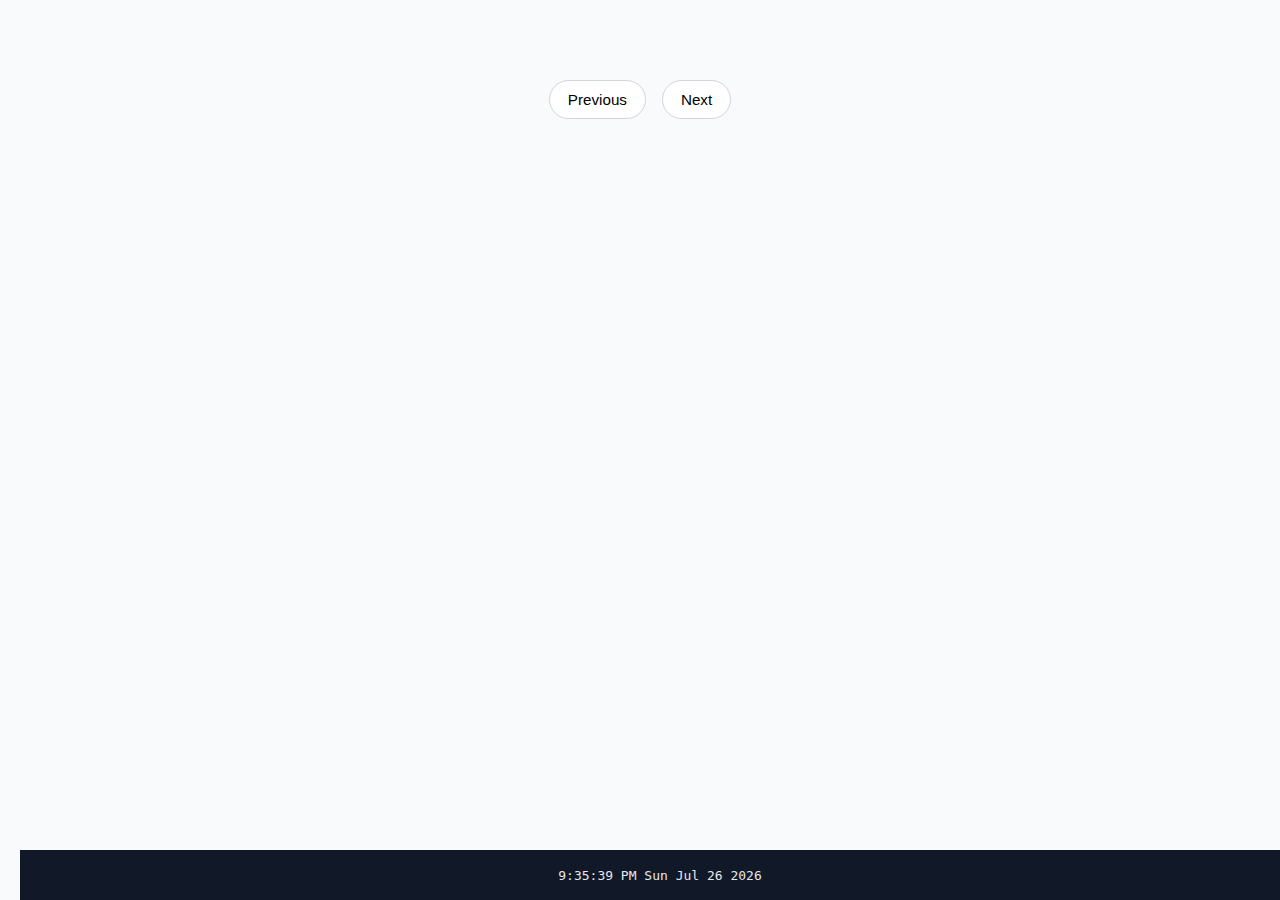
<file: index.html>
<!DOCTYPE html>
<html lang="en">
<head>
  <meta charset="UTF-8">
  <meta name="viewport" content="width=device-width, initial-scale=1.0">
  <title>Rick & Morty Characters</title>
  <link rel="stylesheet" href="css/style.css">
</head>
<body>
  <main>
    <section id="character-grid"></section>
    <div class="pagination">
      <button id="prev-btn">Previous</button>
      <button id="next-btn">Next</button>
    </div>
  </main>
  <footer>
    <div id="clock" class="footer-clock"></div>
  </footer>
  <script src="scripts/main.js"></script>
</body>
</html>
</file>
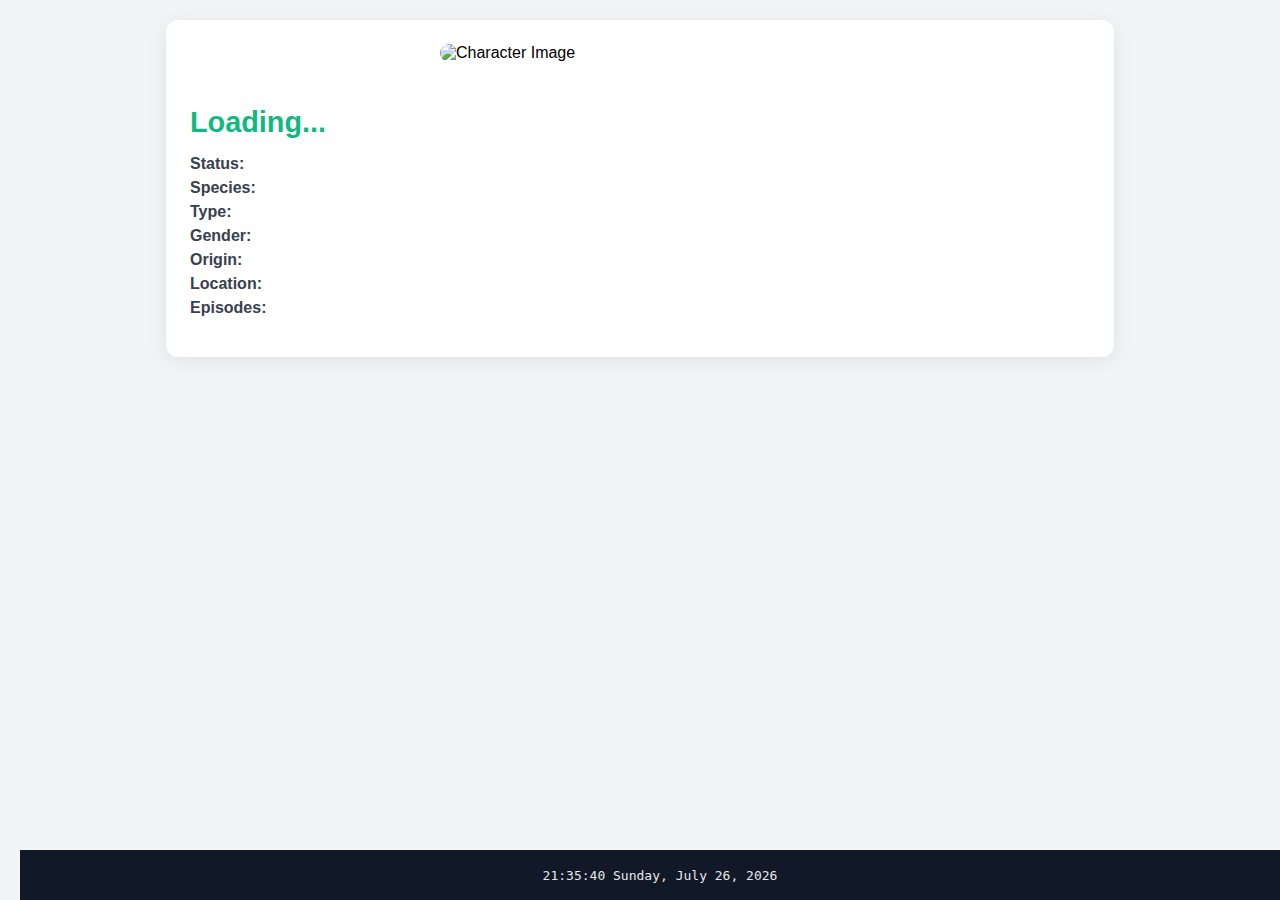
<file: character.html>
<!DOCTYPE html>
<html lang="en">
<head>
  <meta charset="UTF-8">
  <meta name="viewport" content="width=device-width, initial-scale=1.0">
  <title>Character Details</title>
  <link rel="stylesheet" href="css/charactre.css">
</head>
<body>
  <main class="container">
    <section class="character-card">
      <img id="characterImage" class="character-image" alt="Character Image">
      <div class="character-info">
        <h2 id="characterName">Loading...</h2>
        <p><strong>Status:</strong> <span id="characterStatus"></span></p>
        <p><strong>Species:</strong> <span id="characterSpecies"></span></p>
        <p><strong>Type:</strong> <span id="characterType"></span></p>
        <p><strong>Gender:</strong> <span id="characterGender"></span></p>
        <p><strong>Origin:</strong> <span id="characterOrigin"></span></p>
        <p><strong>Location:</strong> <span id="characterLocation"></span></p>
        <p><strong>Episodes:</strong></p>
        <ul id="episodeList"></ul>
      </div>
    </section>
  </main>
  <footer>
    <div id="footerClock" class="footer-clock"></div>
  </footer>
  <script src="scripts/datail.js"></script>
</body>
</html>
</file>
<file: css/style.css>
/* style.css */
* {
  margin: 0;
  padding: 0;
  box-sizing: border-box;
}
body {
  font-family: 'Segoe UI', sans-serif;
  background-color: #f9fafb;
  color: #1f2937;
  min-height: 100vh;
  display: flex;
  flex-direction: column;
  padding: 20px;
}
main {
  flex: 1;
}
#character-grid {
  display: grid;
  grid-template-columns: repeat(auto-fill, minmax(280px, 1fr));
  gap: 24px;
  margin-bottom: 60px;
}
.card {
  background: #fff;
  border-radius: 12px;
  box-shadow: 0 4px 20px rgba(0, 0, 0, 0.08);
  overflow: hidden;
  display: flex;
  flex-direction: column;
  transition: transform 0.2s;
}
.card:hover {
  transform: translateY(-5px);
}
.card img {
  width: 100%;
  height: 260px;
  object-fit: cover;
}
.card h3 {
  margin: 10px;
  font-size: 1.2rem;
  color: #111827;
}
.card p {
  margin: 0 10px;
  color: #6b7280;
  font-size: 0.95rem;
}
.card a {
  margin: 10px;
  text-decoration: none;
  background-color: #10b981;
  color: white;
  padding: 8px 14px;
  border-radius: 6px;
  font-size: 0.9rem;
  align-self: flex-start;
  transition: background 0.2s;
}
.card a:hover {
  background-color: #0e9b6c;
}
.pagination {
  display: flex;
  justify-content: center;
  gap: 16px;
  padding-bottom: 60px;
}
.pagination button {
  padding: 10px 18px;
  border-radius: 999px;
  border: 1px solid #d1d5db;
  background: #fff;
  cursor: pointer;
  font-size: 0.95rem;
}
.pagination button:hover {
  background-color: #10b981;
  color: #fff;
}
footer {
  background: #111827;
  color: #e5e7eb;
  height: 50px;
  display: flex;
  align-items: center;
  justify-content: center;
  font-family: monospace;
  position: fixed;
  width: 100%;
  bottom: 0;
}
</file>
<file: css/charactre.css>
body {
  font-family: 'Segoe UI', sans-serif;
  background-color: #f3f4f6;
  padding: 20px;
  margin: 0;
}
.container {
  max-width: 900px;
  margin: 0 auto;
  background: white;
  padding: 24px;
  border-radius: 12px;
  box-shadow: 0 4px 20px rgba(0, 0, 0, 0.08);
}
.character-card {
  display: flex;
  flex-direction: column;
  align-items: center;
}
.character-image {
  width: 100%;
  max-width: 400px;
  height: auto;
  border-radius: 10px;
  margin-bottom: 20px;
}
.character-info {
  text-align: left;
  width: 100%;
}
.character-info p {
  font-size: 1rem;
  color: #374151;
  margin: 6px 0;
}
.character-info h2 {
  font-size: 1.8rem;
  color: #10b981;
  margin-bottom: 16px;
}
footer {
  background: #111827;
  color: #e5e7eb;
  height: 50px;
  display: flex;
  align-items: center;
  justify-content: center;
  font-family: monospace;
  position: fixed;
  width: 100%;
  bottom: 0;
}
</file>
